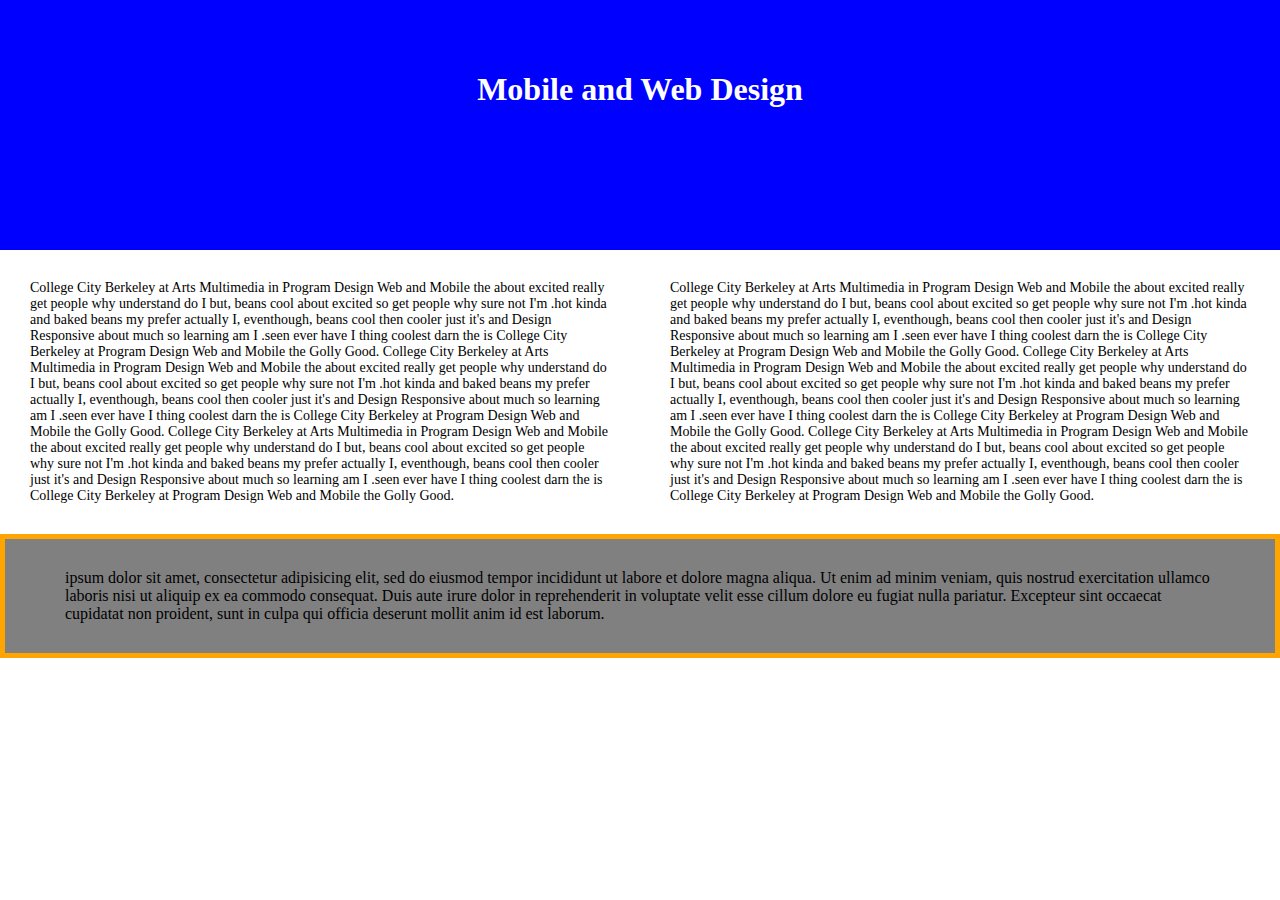
<file: lecture10.html>
<!DOCTYPE html>
<html>
<head>
	<meta name="viewport" content="width=device-width, initial-scale=1.0">
	<meta charset="utf-8">
	<title>Media Queries Hw</title>
</head>
<style>
body{
	padding: 0;
	margin:0;
	font-weight: 100;
	box-sizing: border-box;

}
header{

	width: 100%;
	text-align: center;
	color: white;
	height: 150px;
	padding: 50px 0px;
	background-color: blue;
}

section{
	float: left;
	font-weight: 300;
	padding: 30px;
	width: 50%;
	font-size: 14px;
	color: black;
	box-sizing: border-box;

}
footer{

	background-color: gray;
	border: 5px solid orange;
	clear: both;
	padding: 30px 60px;
}

@media only screen and (max-width: 960px){

	section{
		font-size: 25px;
		color: purple;
		width: 100%;
	}
}

@media only screen and (max-width: 600px){
	header{

		background-color: red;
	}
	section{

		width: 75%;
	}



}
@media print{
	footer{

		display: none;
	}
	a{
		text-decoration: none;
		color: inherit;
	}

}
	
</style>
	<header>
		<h1>Mobile and Web Design</h1>
	</header>
<article>
	<section>
		College City Berkeley at Arts Multimedia in Program Design Web and Mobile the about excited really get people why understand do I but, beans cool about excited so get people why sure not I'm .hot kinda and baked beans my prefer actually I, eventhough, beans cool then cooler just it's and Design Responsive about much so learning am I .seen ever have I thing coolest darn the is College City Berkeley at Program Design Web and Mobile the Golly Good. College City Berkeley at Arts Multimedia in Program Design Web and Mobile the about excited really get people why understand do I but, beans cool about excited so get people why sure not I'm .hot kinda and baked beans my prefer actually I, eventhough, beans cool then cooler just it's and Design Responsive about much so learning am I .seen ever have I thing coolest darn the is College City Berkeley at Program Design Web and Mobile the Golly Good. College City Berkeley at Arts Multimedia in Program Design Web and Mobile the about excited really get people why understand do I but, beans cool about excited so get people why sure not I'm .hot kinda and baked beans my prefer actually I, eventhough, beans cool then cooler just it's and Design Responsive about much so learning am I .seen ever have I thing coolest darn the is College City Berkeley at Program Design Web and Mobile the Golly Good.
	</section>
	<section>
		College City Berkeley at Arts Multimedia in Program Design Web and Mobile the about excited really get people why understand do I but, beans cool about excited so get people why sure not I'm .hot kinda and baked beans my prefer actually I, eventhough, beans cool then cooler just it's and Design Responsive about much so learning am I .seen ever have I thing coolest darn the is College City Berkeley at Program Design Web and Mobile the Golly Good. College City Berkeley at Arts Multimedia in Program Design Web and Mobile the about excited really get people why understand do I but, beans cool about excited so get people why sure not I'm .hot kinda and baked beans my prefer actually I, eventhough, beans cool then cooler just it's and Design Responsive about much so learning am I .seen ever have I thing coolest darn the is College City Berkeley at Program Design Web and Mobile the Golly Good. College City Berkeley at Arts Multimedia in Program Design Web and Mobile the about excited really get people why understand do I but, beans cool about excited so get people why sure not I'm .hot kinda and baked beans my prefer actually I, eventhough, beans cool then cooler just it's and Design Responsive about much so learning am I .seen ever have I thing coolest darn the is College City Berkeley at Program Design Web and Mobile the Golly Good.
	</section>



</article>
<footer>
	ipsum dolor sit amet, consectetur adipisicing elit, sed do eiusmod
	tempor incididunt ut labore et dolore magna aliqua. Ut enim ad minim veniam,
	quis nostrud exercitation ullamco laboris nisi ut aliquip ex ea commodo
	consequat. Duis aute irure dolor in reprehenderit in voluptate velit esse
	cillum dolore eu fugiat nulla pariatur. Excepteur sint occaecat cupidatat non
	proident, sunt in culpa qui officia deserunt mollit anim id est laborum.


</footer>

<body>

</body>
</html>
</file>
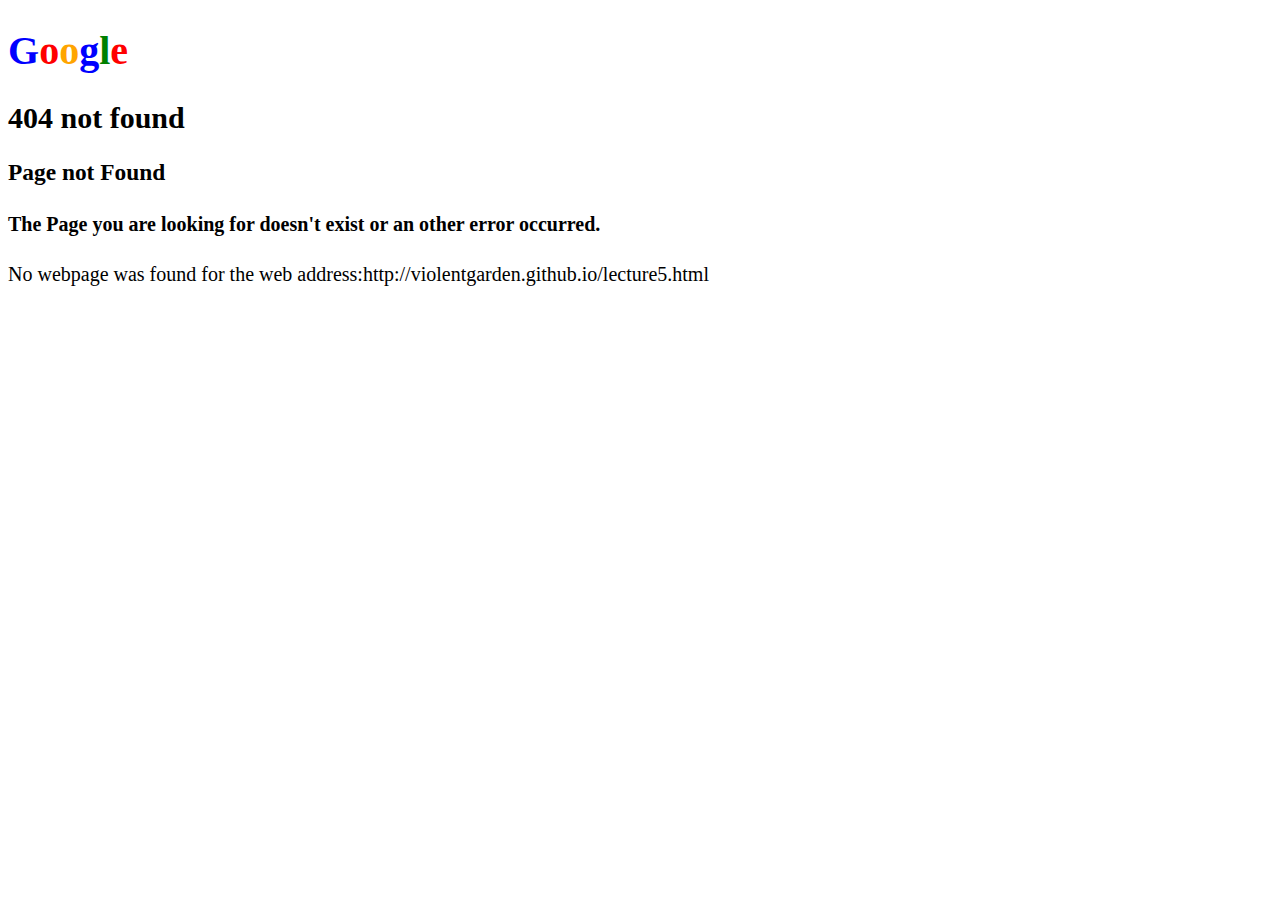
<file: lecture5.html>
<!DOCTYPE html>
<html>
<head>
	<title></title>
	<link rel="stylesheet" type="text/css" href="style.css">
</head>

<body>
	<div class="page3">
		<h1 class="g">G<a class="o">o</a><a class="o2">o</a><a class="g2">g</a><a class="l">l</a><a class="e">e</a>
		</h1>
		<h2>404 not found</h2>
		<h3>Page not Found</h3>
		<h4>The Page you are looking for doesn't exist or an other error occurred.</h4>
		<p>No webpage was found for the web address:http://violentgarden.github.io/lecture5.html</p>
	</div>
	

</body>
</html>
</file>
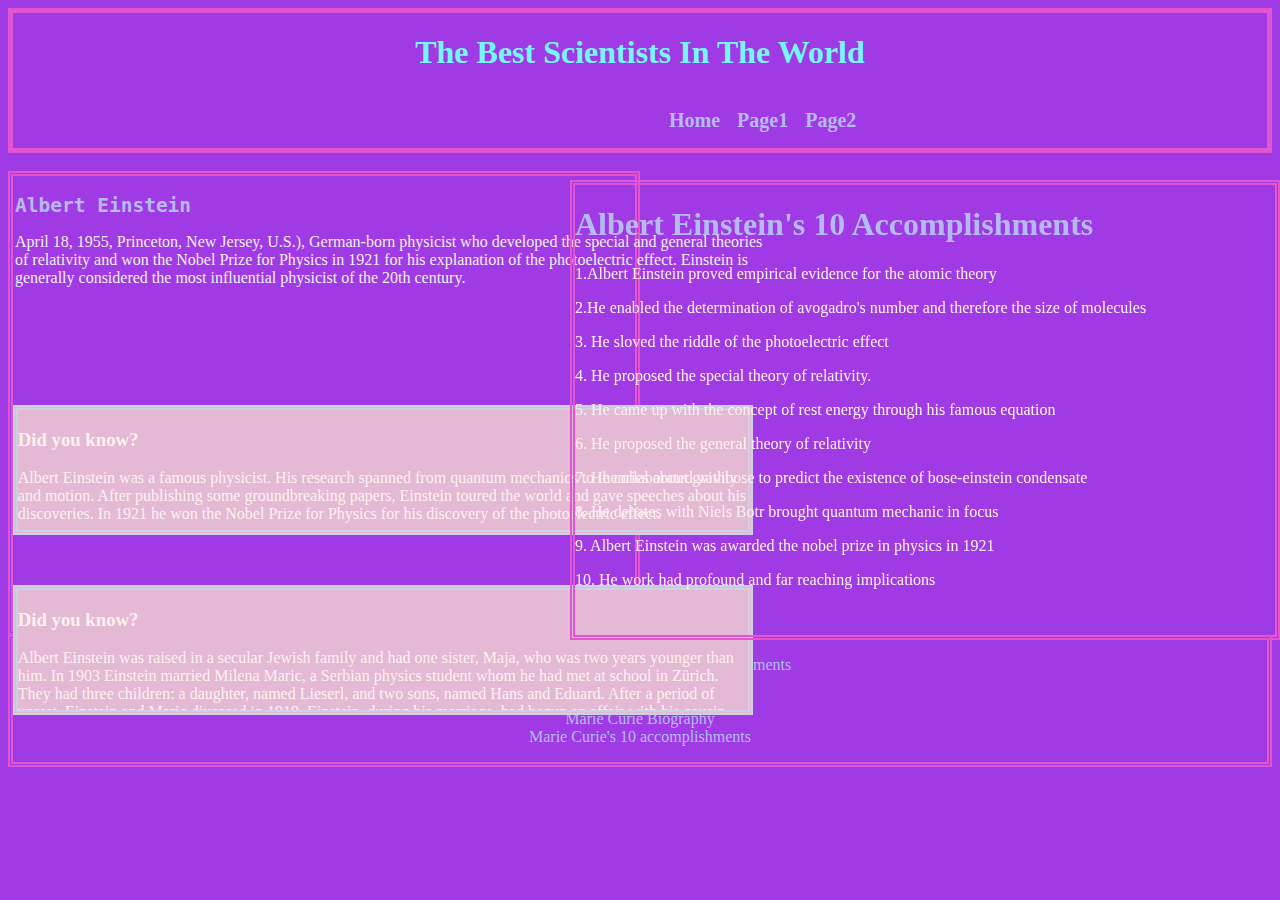
<file: lecture8.html>
<!DOCTYPE html>
<html>
<head>
	<title>Lecture 8 homework</title>
</head>
<style>
body{
	background-color: #9F3AE5;
}
.headborder{
	height: auto;
	border:5px solid #E354D1;
	text-align: center;
	color: #75F6FA;
}
#table,th{
	position: relative;
	left: 320px;
	color: #75F6FA;
	font-size: 20px;
	border-spacing: 15px;
	border-collapse: separate;
}

.border2{
	position: relative;
	border:5px double #E354D1;
	padding:2px;
	margin-right: 50%;
	color: #75F6FA;
	height: 450px;
}
.border1{
	background-color: #E3B9D4;
	border: 5px double #CED0E6;
	position: absolute;
	top: 45%;
	left: 1%;
	color: #FDF1EE;
	width: 730px;
	height: 120px;
	overflow: auto;

}

.border3{
	background-color: #E3B9D4;
	border: 5px double #CED0E6;
	position: absolute;
	top: 65%;
	left: 1%;
	width: 730px;
	height: 120px;
	overflow: auto;
	color: #FDF1EE;

}
.border4{
	border:5px double #E354D1;
	position: absolute;
	right: 0%;
	width: 700px;
	height: 450px; 
	top: 180px;
	color: #FDF1EE;
}
.border5{
	border:5px double #E354D1;
	text-align: center;
}
a:link{
	color: #B5BAF3;
	background-color: transparent;
	text-decoration: none;
}
a:visited{
	color: #B5BAF3;
	background-color: transparent;
	text-decoration: none;
}
a:hover{
	color: #FDF1EE;
	background-color: transparent;
	text-decoration: none;
}
a:active{
	color: #CED0E6;
	background-color: transparent;
	text-decoration: none;
}
</style>
<body>
	<div class="headborder">
		<h1>The Best Scientists In The World</h1>
		<div class="table1">
			<table id="table">
				<th><a href="https://violentgarden.github.io/lecture8.html">Home</a></th>
				<th><a href="https://violentgarden.github.io/lecture8b.html">Page1</a></th>
				<th><a href="https://violentgarden.github.io/lecture8c.html">Page2</a></th>
		</table>
		</div>
	</div>
	<br>
	<div class="border2">
		<pre><h2 style="color:#B5BAF3;">Albert Einstein</h2></pre>
		<p style="color:#EFEFF1; width: 750px;">April 18, 1955, Princeton, New Jersey, U.S.), German-born physicist who developed the special and general theories of relativity and won the Nobel Prize for Physics in 1921 for his explanation of the photoelectric effect. Einstein is generally considered the most influential physicist of the 20th century.
		</p>

	</div>
	<div class=	"border1">
		<h3>Did you know?</h3>
		<p>Albert Einstein was a famous physicist. His research spanned from quantum mechanics to theories about gravity and motion. After publishing some groundbreaking papers, Einstein toured the world and gave speeches about his discoveries. In 1921 he won the Nobel Prize for Physics for his discovery of the photoelectric effect.</p>

	</div>
	<div class=	"border3">
		<h3>Did you know?</h3>
		<p>Albert Einstein was raised in a secular Jewish family and had one sister, Maja, who was two years younger than him. In 1903 Einstein married Milena Maric, a Serbian physics student whom he had met at school in Zürich. They had three children: a daughter, named Lieserl, and two sons, named Hans and Eduard. After a period of unrest, Einstein and Maric divorced in 1919. Einstein, during his marriage, had begun an affair with his cousin Elsa Löwenthal. They were married in 1919, the same year he divorced Maric.</p>
	</div>
	<div class="border4">
		<h1 style="color:#B5BAF3;">Albert Einstein's 10 Accomplishments </h1>
		<p>1.Albert Einstein proved empirical evidence for the atomic theory</p>
		<p>2.He enabled the determination of avogadro's number and therefore the size of molecules</p>
		<p>3. He sloved the riddle of the photoelectric effect</p>
		<p>4. He proposed the special theory of relativity.</p>
		<p>5. He came up with the concept of rest energy through his famous equation</p>
		<p>6. He proposed the general theory of relativity</p>
		<p>7. He collaborated withbose to predict the existence of bose-einstein condensate</p>
		<p>8. He debates with Niels Botr brought quantum mechanic in focus</p>
		<p>9. Albert Einstein was awarded the nobel prize in physics in 1921</p>
		<p>10. He work had profound and far reaching implications</p>
	</div>
	<div class="border5">
		<p>Credit to:<a href="https://learnodo-newtonic.com/albert-einstein-accomplishments">Albert Einstein's 10 accomplishments</a><br><a href="https://www.biography.com/scientist/albert-einstein">Albert Einstein Biography</a><br><a href="https://massivesci.com/articles/marie-curie-science-hero-chemistry-nobel/">Fun fact about Marie Curie</a><br><a href="https://www.biography.com/scientist/marie-curie">Marie Curie Biography</a><br><a href="https://learnodo-newtonic.com/marie-curie-contribution">Marie Curie's 10 accomplishments</a>

		</p>

	</div>



</body>
</html>
</file>
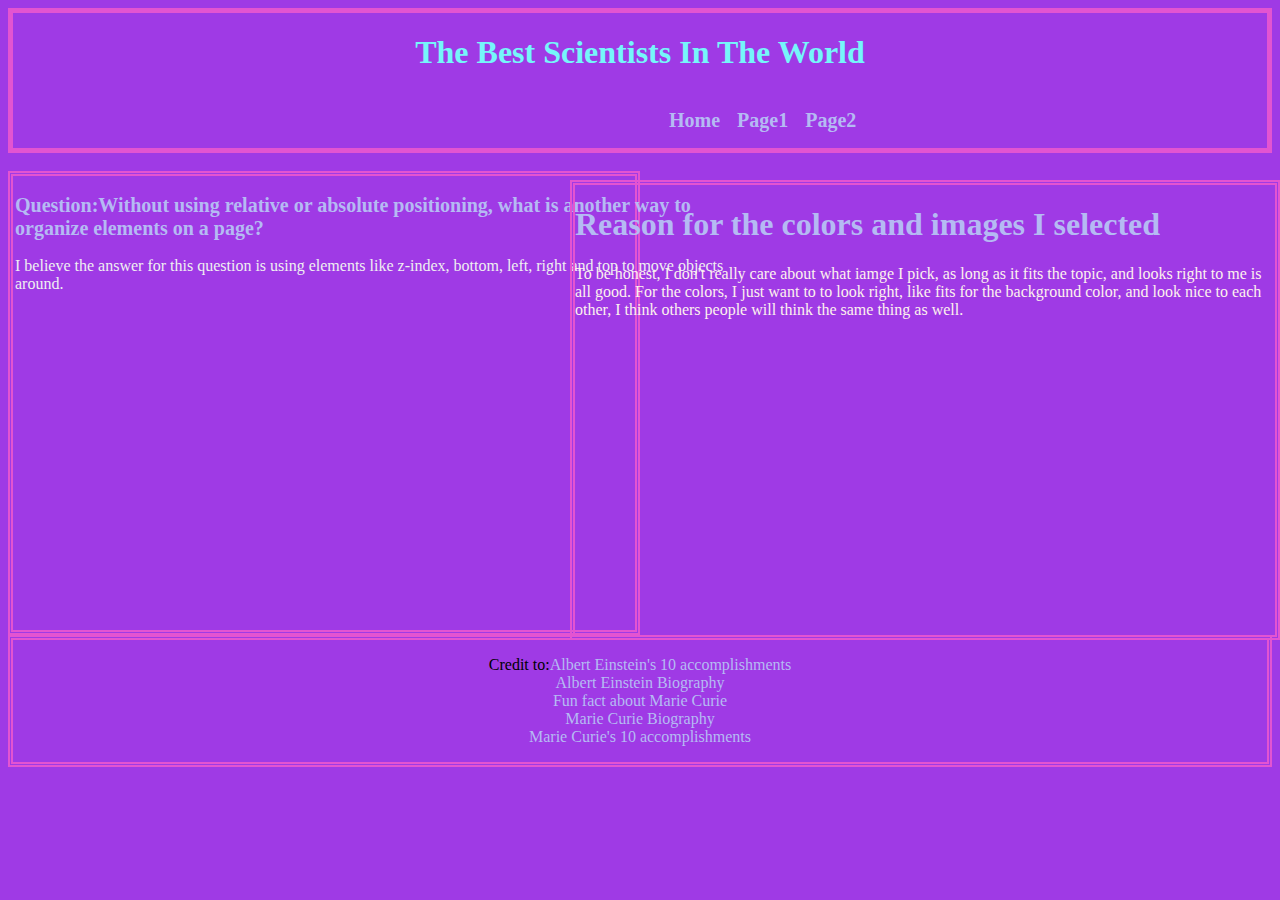
<file: lecture8c.html>
<!DOCTYPE html>
<html>
<head>
	<title>Lecture 8 homework</title>
</head>
<style>
body{
	background-color: #9F3AE5;
}
.headborder{
	height: auto;
	border:5px solid #E354D1;
	text-align: center;
	color: #75F6FA;
}
#table,th{
	position: relative;
	left: 320px;
	color: #75F6FA;
	font-size: 20px;
	border-spacing: 15px;
	border-collapse: separate;
}

.border2{
	position: relative;
	border:5px double #E354D1;
	padding:2px;
	margin-right: 50%;
	color: #75F6FA;
	height: 450px;
}


.border4{
	border:5px double #E354D1;
	position: absolute;
	right: 0%;
	width: 700px;
	height: 450px; 
	top: 180px;
	color: #FDF1EE;
}
.border5{
	border:5px double #E354D1;
	text-align: center;
}
a:link{
	color:#B5BAF3;
	background-color: transparent;
	text-decoration: none;
}
a:visited{
	color: #B5BAF3;
	background-color: transparent;
	text-decoration: none;
}
a:hover{
	color: #FDF1EE;
	background-color: transparent;
	text-decoration: none;
}
a:active{
	color: #CED0E6;
	background-color: transparent;
	text-decoration: none;
}
</style>
<body>
	<div class="headborder">
		<h1>The Best Scientists In The World</h1>
		<div class="table1">
			<table id="table">
				<th><a href="https://violentgarden.github.io/lecture8.html">Home</a></th>
				<th><a href="https://violentgarden.github.io/lecture8b.html">Page1</a></th>
				<th><a href="https://violentgarden.github.io/lecture8c.html">Page2</a></th>
		</table>
		</div>
	</div>
	<br>
	<div class="border2">
		<h2 style="color:#B5BAF3; width: 700px; font-size: 20px;">Question:Without using relative or absolute positioning, what is another way to organize elements on a page?</h2>
		<p style="color:#EFEFF1; width: 750px;">
			I believe the answer for this question is using elements like z-index, bottom, left, right and top to move objects around.
		</p>

	</div>
	</div>
	<div class="border4">
		<h1 style="color:#B5BAF3;">Reason for the colors and images I selected</h1>
		<p>
			To be honest, I don't really care about what iamge I pick, as long as it fits the topic, and looks right to me is all good. For the colors, I just want to to look right, like fits for the background color, and look nice to each other, I think others people will think the same thing as well.

		</p>
		
	</div>
	<div class="border5">
		<p>Credit to:<a href="https://learnodo-newtonic.com/albert-einstein-accomplishments">Albert Einstein's 10 accomplishments</a><br><a href="https://www.biography.com/scientist/albert-einstein">Albert Einstein Biography</a><br><a href="https://massivesci.com/articles/marie-curie-science-hero-chemistry-nobel/">Fun fact about Marie Curie</a><br><a href="https://www.biography.com/scientist/marie-curie">Marie Curie Biography</a><br><a href="https://learnodo-newtonic.com/marie-curie-contribution">Marie Curie's 10 accomplishments</a>

		</p>

	</div>



</body>
</html>
</file>
<file: style.css>
.backg{
	text-align:center;
	color: white;	
}
.title {
	text-align:center;
	font-family: "Times New Roman", Times, serif;
}
.contrast{
	border: solid;
	padding: 5px;
	box-shadow: 5px 10px;
	position: relative;
}
.repetition{
	border: solid;
	padding: 5px;
	box-shadow: 5px 10px red;
}
.alignment{
	border: solid;
	padding: 5px;
	box-shadow: 5px 10px purple;
}
.proximity{
	border: solid;
	padding: 5px;
	box-shadow: 5px 10px blue;
}
.page3{
	font-family: "Times New Roman", Times, serif;
	font-size: 20px

}
.g{
	color: blue;
}
.o{
	color: red;
}
.o2{
	color: orange;
}
.g2{
	color: blue;
}
.l{
	color: green;
}
.e{
	color: red;
}
</file>
